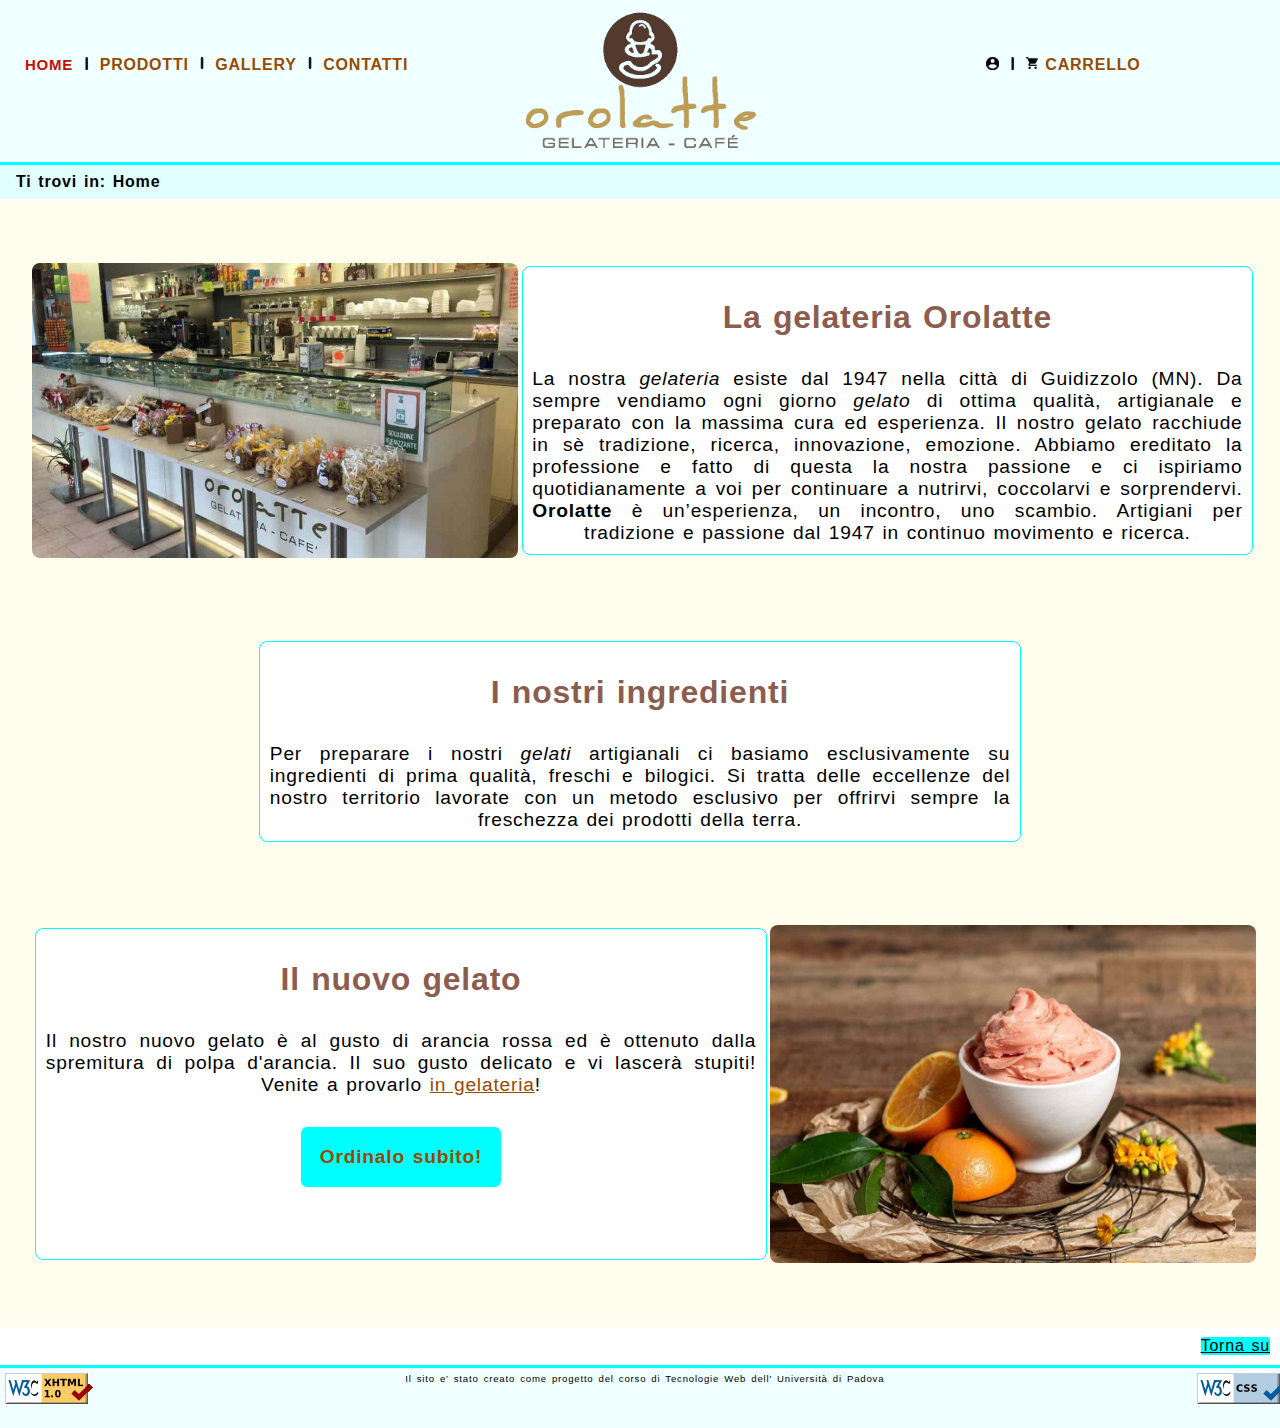
<file: index.html>
<!DOCTYPE html PUBLIC "-//W3C//DTD XHTML 1.0 Strict//EN" "http://www.w3.org/TR/xhtml1/DTD/xhtml1-strict.dtd">
<html xmlns="http://www.w3.org/1999/xhtml" xml:lang="it" lang="it">

<head>

	<meta http-equiv="Content-Type" content="text/html; charset=utf-8" />
	<meta http-equiv="Content-Script-Type" content="type"/>

	<title>Home - Gelateria Orolatte</title>
	<meta name="title" content="Home - Gelateria Orolatte" />
	<meta name="description" content="Sito internet della gelateria Orolatte. Scopri i nostri gelati e le nostre torte!" />
	<meta name="keywords" content="gelateria, gelato, torte, orolatte" />
	<meta name="author" content="Luca Biasotto, Nicla Faccioli, Andrea Mascari, Tommaso Poppi" />
	<meta name="language" content="italian it" />

	<link rel="stylesheet" type ="text/css" href="style/style_desktop.css" media="screen" />
	<link rel="stylesheet" type="text/css" href="style/style_tablet.css" media="handheld , screen and (max-width:1024px), only screen and (max-device-width:1024px)" /> 
  <link rel="stylesheet" type="text/css" href="style/style_mobile.css" media="handheld , screen and (max-width:768px), only screen and (max-device-width:768px)" /> 
	<link rel="stylesheet" type="text/css" href="style/style_stampa.css" media="print"/>
	<script type="text/javascript" src="javascript.js"></script>

</head>


<body>

<div id="header">
	<ul>
		<li class="aiutiNascosti"><a href="#menu_1" tabindex="0">vai al menù</a></li>
		<li class="aiutiNascosti"><a href="#content" tabindex="0">Vai al contenuto</a></li>
	</ul>
	<div class="menu" id="menu_1">
		<ul>
			<li>
				<p xml:lang="en">HOME</p>
				<div class="barraVerticale"></div> 
			</li>
			<li>
				<a href="prodotti.php">PRODOTTI</a>
				<div class="barraVerticale"></div> 
			</li>
			<li>
				<a href="gallery.php"  xml:lang="en">GALLERY</a>
				<div class="barraVerticale"></div> 
			</li>
			<li>
				<a href="contatti.php" >CONTATTI</a>
			</li>
		</ul>
	</div>
	<div class="menu" id="icona_mobile">
		<button onclick="menu()">
			<img id="stile" src="img/menu.png" alt="menù"/>
		</button>
		<div class="menu" id="menu_mobile">
			<ul>
				<li>
					<p xml:lang="en">HOME</p>
				</li>
				<li>
					<a href="prodotti.php" >PRODOTTI</a>
				</li>
				<li>
					<a href="gallery.php"  xml:lang="en">GALLERY</a>
				</li>
				<li>
					<a href="contatti.php" >CONTATTI</a>
				</li>
			</ul>
		</div>
	</div>
	<div class="menu" id="menu_2">
		<ul>
			<li>
				<div id="login" ></div>
				<ControlloLogin />
				<div class="barraVerticale"></div>
			</li>
			<li>
				<div id="carrello"></div>
				<a href="carrello.php" >CARRELLO</a>
			</li>
		</ul>
	</div>
	<div id="titolo">
		<img id="logo" src="img/logo_1.png" alt="Logo Gelateria Orolatte"/>
			<h1 > Gelateria Orolatte </h1>
	</div>
	<div class="menu" id="titolo_mobile">
		<img id="logo_mobile" src="img/scritta_logo.png" alt="Logo"/>
			<h1> Gelateria Orolatte </h1>
	</div>
</div>

<div id="percorso" >
	<p> Ti trovi in: <span xml:lang="en">Home</span></p>
</div>

<div id="content" class="wrapper">
	<div id="top">
		<!-- <img id="imgHomePage1" src="img/gelatoHomePage.jpg" alt="immagine di un gelato"/> -->
		<div class="image-container">
			<img class="imgHomePage" src="img/gelateria_orolatte.jpg" alt="Sala principale della gelateria Orolatte"/>
		</div>
		<div class="text-container">
			<h2>La gelateria Orolatte</h2>
			<p> 
				La nostra <em>gelateria</em> esiste dal 1947 nella citt&agrave; di Guidizzolo (MN).
				Da sempre vendiamo ogni giorno <em>gelato</em> di ottima qualit&agrave;, artigianale e preparato con la massima cura ed esperienza.
				Il nostro gelato racchiude in sè tradizione, ricerca, innovazione, emozione.
				Abbiamo ereditato la professione e fatto di questa la nostra passione e ci ispiriamo quotidianamente a voi per continuare a nutrirvi, coccolarvi e sorprendervi.
				<strong>Orolatte</strong> &egrave; un’esperienza, un incontro, uno scambio. Artigiani per tradizione e passione dal 1947 in continuo movimento e ricerca.
			</p>
		</div>
	</div>

	<div id="mid">
		<div class="text-container">
			<h2>I nostri ingredienti</h2>
			<p> 
				Per preparare i nostri <em>gelati</em> artigianali ci basiamo esclusivamente su ingredienti di prima qualit&agrave;, freschi e bilogici.
				Si tratta delle eccellenze del nostro territorio lavorate con un metodo esclusivo per offrirvi sempre la freschezza dei prodotti della terra.
			</p>
		</div>
	</div>

	<div id="bottom">
		<div class="text-container">
			<h2>Il nuovo gelato</h2>
			<p>
				Il nostro nuovo gelato &egrave; al gusto di arancia rossa ed &egrave; ottenuto dalla spremitura di polpa d'arancia. Il suo gusto delicato e vi lascer&agrave; stupiti! Venite a provarlo <a href="contatti.php">in gelateria</a>!
			</p>
			<a href="prodotti.php" class="standard">Ordinalo subito!</a>
		</div>
		<!-- <img id="imgHomePage2" src="img/gelatoHomePage.jpg" alt="immagine di un gelato"/> -->
		<div class="image-container">
			<img class="imgHomePage" src="img/aranciarossa.jpg" alt="Immagine di un gelato all'arancia rossa"/>
		</div>
	</div>
</div>

<div class="torna-su">
	<a href="#content">Torna su</a>
</div>

<div id="footer">
	<img id="imgvalidcode" src="img/valid-xhtml10.png" alt="timbro w3c standart XHTML"/>
	<img id="imgvalidcss" src="img/vcss-blue.gif" alt="timbro w3c standart CSS3"/>
	<p>Il sito e' stato creato come progetto del corso di Tecnologie Web dell' Università di Padova</p>
</div>

</body>

</html>
</file>
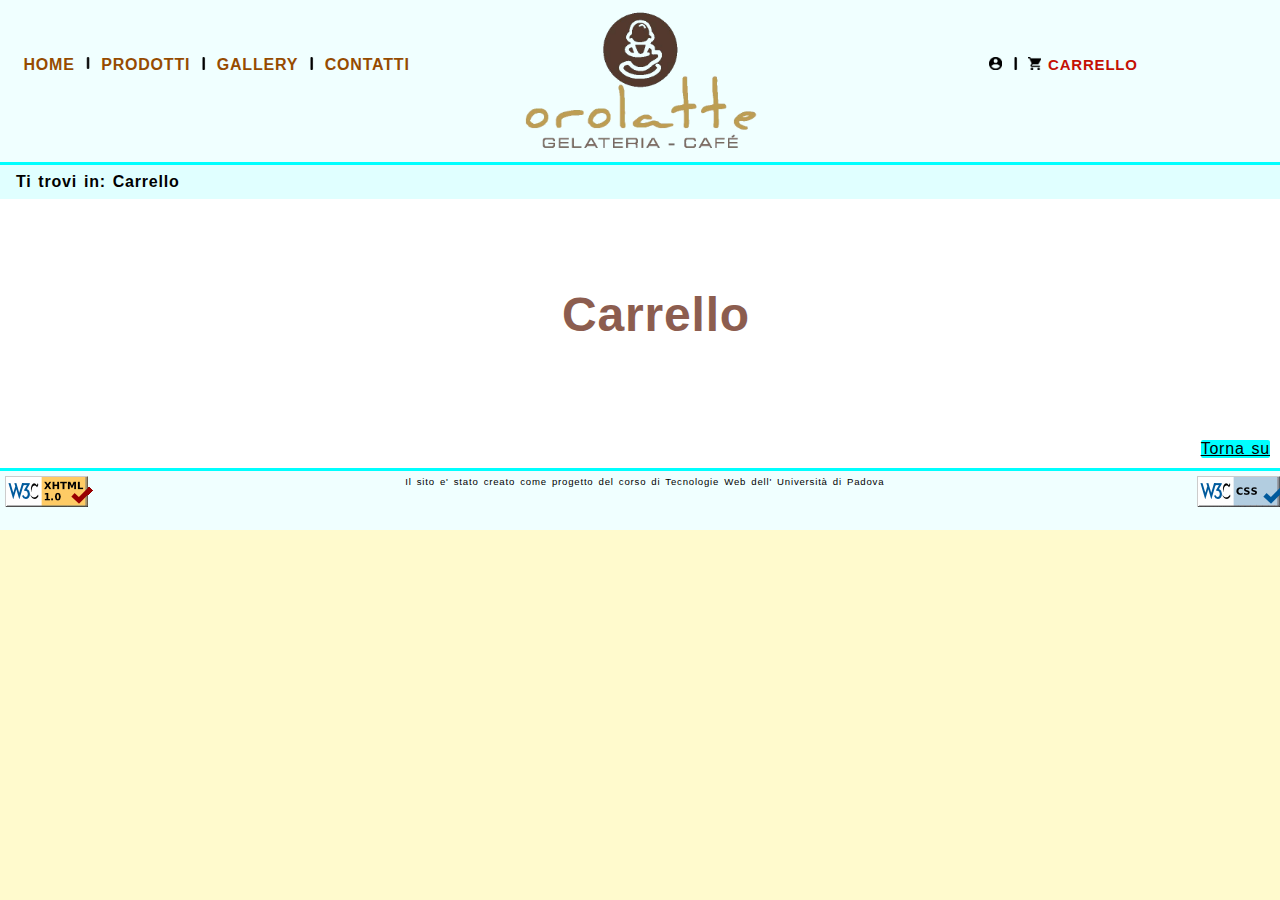
<file: carrello.html>
<!DOCTYPE html PUBLIC "-//W3C//DTD XHTML 1.0 Strict//EN" "http://www.w3.org/TR/xhtml1/DTD/xhtml1-strict.dtd">
<html xmlns="http://www.w3.org/1999/xhtml" xml:lang="it" lang="it">

<head>

	<meta http-equiv="Content-Type" content="text/html; charset=utf-8" />
	<meta http-equiv="Content-Script-Type" content="type"/>

	<title>Carrello - Gelateria Orolatte</title>
	<meta name="title" content="Home - Gelateria Orolatte" />
	<meta name="description" content="Sito internet della gelateria Orolatte. Visualizza il riepilogo dei tuoi acquisti" />
	<meta name="keywords" content="gelateria, gelato, torte, orolatte, carrello" />
	<meta name="author" content="Luca Biasotto, Nicla Faccioli, Andrea Mascari, Tommaso Poppi" />
	<meta name="language" content="italian it" />

	<link rel="stylesheet" type ="text/css" href="style/style_desktop.css" media="screen" />
	<link rel="stylesheet" type="text/css" href="style/style_tablet.css" media="handheld , screen and (max-width:1024px), only screen and (max-device-width:1024px)" /> 
  <link rel="stylesheet" type="text/css" href="style/style_mobile.css" media="handheld , screen and (max-width:768px), only screen and (max-device-width:768px)" />
	<link rel="stylesheet" type="text/css" href="style/style_stampa.css" media="print"/>
	<script type="text/javascript" src="javascript.js"></script>

</head>


<body>
<div id="header">
  <ul>
    <li class="aiutiNascosti"><a href="#menu_1" tabindex="0">vai al menù</a></li>
    <li class="aiutiNascosti"><a href="#contenutoPagina-carrello" tabindex="0">Vai al contenuto</a></li>
  </ul>
  <div class="menu" id="menu_1">
    <ul>
    <li>
      <a href="index.php"   xml:lang="en" >HOME</a>
      <div class="barraVerticale"></div> 
    </li>
    <li>
      <a href="prodotti.php"  >PRODOTTI</a>
      <div class="barraVerticale"></div> 
    </li>
    <li>
      <a href="gallery.php"  xml:lang="en">GALLERY</a>
      <div class="barraVerticale"></div> 
    </li>
    <li>
      <a href="contatti.php"  >CONTATTI</a>
    </li>
    </ul>
  </div>
  <div class="menu" id="icona_mobile">
    <button onclick="menu()" >
      <img id="stile" src="img/menu.png" alt="menù"/>
    </button>
    <div class="menu" id="menu_mobile">
      <ul>
        <li>
          <a href="index.php"  xml:lang="en">HOME</a>
        </li>
        <li>
          <a href="prodotti.php"  >PRODOTTI</a>
        </li>
        <li>
          <a href="gallery.php"  xml:lang="en">GALLERY</a>
        </li>
        <li>
         <a href="contatti.php"  >CONTATTI</a>
        </li>
      </ul>
    </div>
  </div>
  <div class="menu" id="menu_2">
  <ul>
    <li>
      <div id="login" ></div>
      <ControlloLogin />
      <div class="barraVerticale"></div>
    </li>
    <li>
      <div id="carrello"></div>
      <p>CARRELLO</p>
    </li>
 </ul>
  </div>
  <div id="titolo">
    <img  id="logo" src="img/logo_1.png" alt="Logo Gelateria Orolatte"/>
     <h1 > Gelateria Orolatte </h1>
  </div>
  <div class="menu" id="titolo_mobile">
    <img id="logo_mobile" src="img/scritta_logo.png" alt="Logo"/>
    <h1> Gelateria Orolatte </h1>
  </div>
</div>

<div id="percorso">
	<p> Ti trovi in: Carrello</p>
</div>
<err/>
	<!-- CONTENUTO PAGINA -->
	<div id="contenutoPagina-carrello" class="contenutogenerale">
	
  <h2>Carrello</h2>
	
	<listaProdotti />	<!-- str_replace da php -->
	
	<ProcediAllordine />
	
	</div>

<div class="torna-su">
	<a href="#contenutoPagina-carrello">Torna su</a>
</div>

<div id="footer">
	<img id="imgvalidcode" src="img/valid-xhtml10.png" alt="timbro w3c standart XHTML"/>
	<img id="imgvalidcss" src="img/vcss-blue.gif" alt="timbro w3c standart CSS3"/>
	<p>Il sito e' stato creato come progetto del corso di Tecnologie Web dell' Università di Padova</p>
</div>

</body>

</html>
</file>
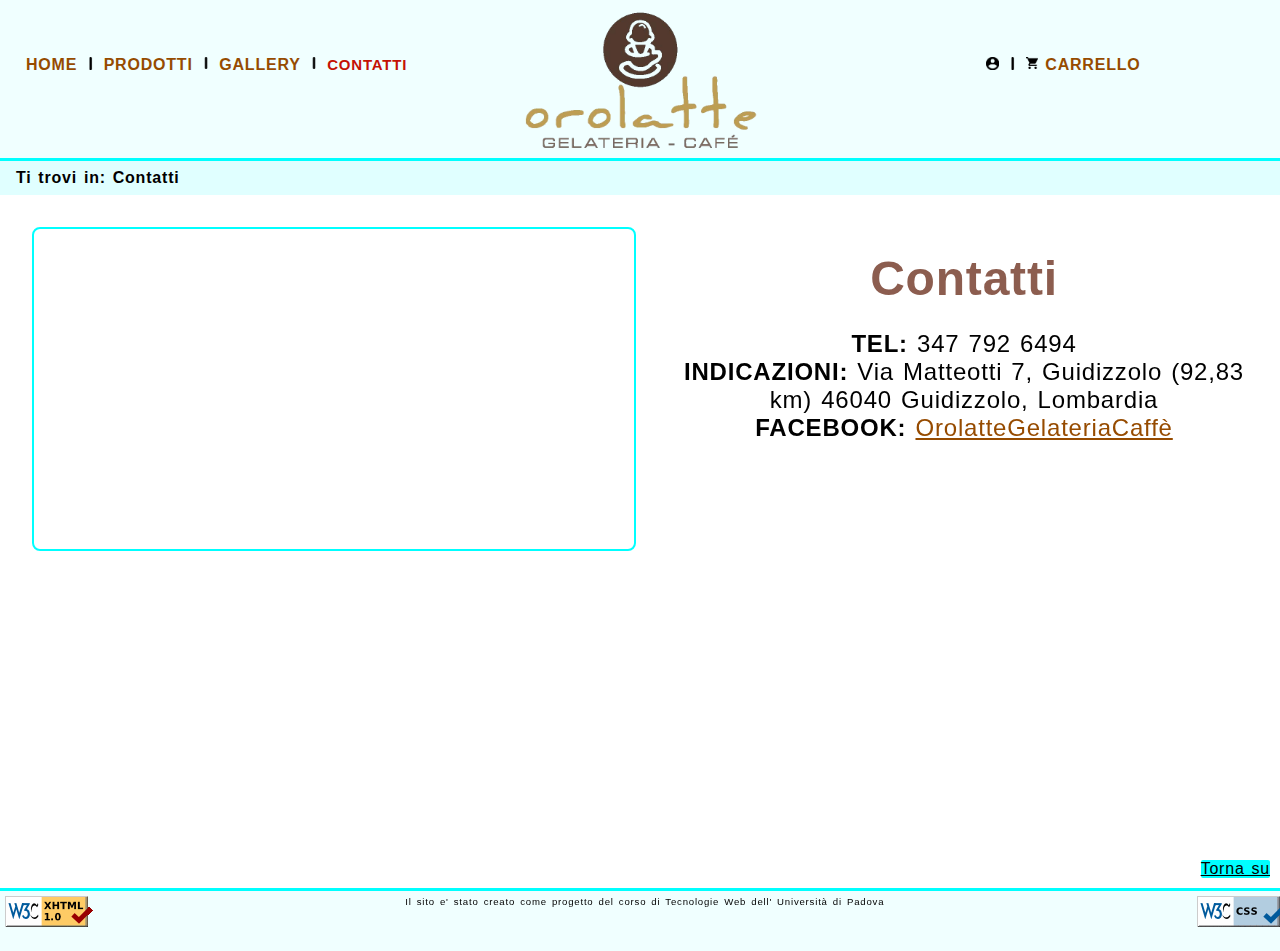
<file: contatti.html>
<!DOCTYPE html PUBLIC "-//W3C//DTD XHTML 1.0 Transitional//EN" "http://www.w3.org/TR/xhtml1/DTD/xhtml1-transitional.dtd">
<html xmlns="http://www.w3.org/1999/xhtml" xml:lang="it" lang="it">

<head>

	<meta http-equiv="Content-Type" content="text/html; charset=utf-8" />
	<meta http-equiv="Content-Script-Type" content="type"/>

	<title>Contatti - Gelateria Orolatte</title>
	<!--Responsive design: vengono definiti dei punti di rottura e viene creato un layout per ogni livello, ogni layaut deve essere acessibile e tenere conto della variabilità -->
	<meta name="title" content="Home - Gelateria Orolatte" />
	<meta name="description" content="Sito internet della gelateria Orolatte. Scopri dove trovarci!" />
	<meta name="keywords" content="gelateria, gelato, torte, orolatte, contatti, indicazioni" />
	<meta name="author" content="Luca Biasotto, Nicla Faccioli, Andrea Mascari, Tommaso Poppi" />
	<meta name="language" content="italian it" />

	<link rel="stylesheet" type ="text/css" href="style/style_desktop.css" media="screen" />
	<link rel="stylesheet" type="text/css" href="style/style_tablet.css" media="handheld , screen and (max-width:1024px), only screen and (max-device-width:1024px)" /> 
  <link rel="stylesheet" type="text/css" href="style/style_mobile.css" media="handheld , screen and (max-width:768px), only screen and (max-device-width:768px)" />
	<link rel="stylesheet" type="text/css" href="style/style_stampa.css" media="print"/>
	<script type="text/javascript" src="javascript.js"></script>

</head>


<body id="pagina">
<div id="container">
<div id="header">
	<ul>
		<li class="aiutiNascosti"><a href="#menu_1"  tabindex="0" >vai al menù</a></li>
		<li class="aiutiNascosti"><a href="#contenutoPagina-contatti"  tabindex="0" >Vai al contenuto</a></li>
	</ul>
	<div class="menu" id="menu_1">
    <ul>
    <li>
      <a href="index.php"   xml:lang="en" >HOME</a>
      <div class="barraVerticale"></div> 
    </li>
    <li>
      <a href="prodotti.php"  >PRODOTTI</a>
      <div class="barraVerticale"></div> 
    </li>
    <li>
      <a href="gallery.php"   xml:lang="en">GALLERY</a>
      <div class="barraVerticale"></div> 
    </li>
    <li>
      <p>CONTATTI</p>
    </li>
    </ul>
  </div>
  <div class="menu" id="icona_mobile">
    <button onclick="menu()" >
      <img  src="img/menu.png" alt="menù"/>
    </button>
    <div class="menu" id="menu_mobile">
      <ul>
        <li>
          <a href="index.php"   xml:lang="en">HOME</a>
        </li>
        <li>
          <a href="prodotti.php"  >PRODOTTI</a>
        </li>
        <li>
          <a href="gallery.php"   xml:lang="en">GALLERY</a>
        </li>
        <li>
         <p>CONTATTI</p>
        </li>
      </ul>
    </div>
  </div>
  <div class="menu" id="menu_2">
  <ul>
    <li>
      <div id="login" ></div>
      <ControlloLogin />
      <div class="barraVerticale"></div>
    </li>
    <li>
      <div id="carrello"></div>
      <a href="carrello.php" >CARRELLO</a>
    </li>
 </ul>
  </div>
  <div id="titolo">
    <img id="logo" src="img/logo_1.png" alt="Logo Gelateria Orolatte"/>
     <h1 > Gelateria Orolatte </h1>
  </div>
  <div class="menu" id="titolo_mobile">
    <img id="logo_mobile" src="img/scritta_logo.png" alt="Logo"/>
    <h1> Gelateria Orolatte </h1>
  </div>
</div>
<div id="percorso">
	<p >Ti trovi in: Contatti</p>
</div>
<div id="contenutoPagina-contatti" class="contenutogenerale">
	<div class="flex-contatti" id="box">
		<iframe id="mappa" src="https://www.google.com/maps/embed?pb=!1m18!1m12!1m3!1d22443.421582594376!2d10.572727529212067!3d45.31998517325374!2m3!1f0!2f0!3f0!3m2!1i1024!2i768!4f13.1!3m3!1m2!1s0x4781c722eea8dd5d%3A0xc384123efe3a9f44!2sOrolatte%20Pasticceria%20Gelateria%20Caff%C3%A8!5e0!3m2!1sit!2sit!4v1608072328104!5m2!1sit!2sit"></iframe>
	</div>
	<div class="flex-contatti" id="contatti">
		<h2 >Contatti</h2>	
		<ul>
			<li ><span class="grassetto maiuscolo"> Tel:</span> 347 792 6494</li>
			<li><span class="grassetto maiuscolo">Indicazioni:</span> Via Matteotti 7, Guidizzolo (92,83 km) 46040 Guidizzolo, Lombardia</li>
			<li><span class="grassetto maiuscolo" xml:lang="en">Facebook: </span><a href="https://it-it.facebook.com/OrolatteGelateriaCafe/">OrolatteGelateriaCaffè</a></li>
		</ul>
	</div>
</div>
<div class="push">
</div>
</div>

<div class="torna-su">
	<a href="#contenutoPagina-contatti">Torna su</a>
</div>

<div id="footer">
	<img id="imgvalidcode" src="img/valid-xhtml10.png" alt="immagine timbro html valido" />
  	<img id="imgvalidcss" src="img/vcss-blue.gif" alt="immagine timbro css valido" />
  	<p>Il sito e' stato creato come progetto del corso di Tecnologie Web dell' Università di Padova</p>
</div>
</body>
</html>
</file>
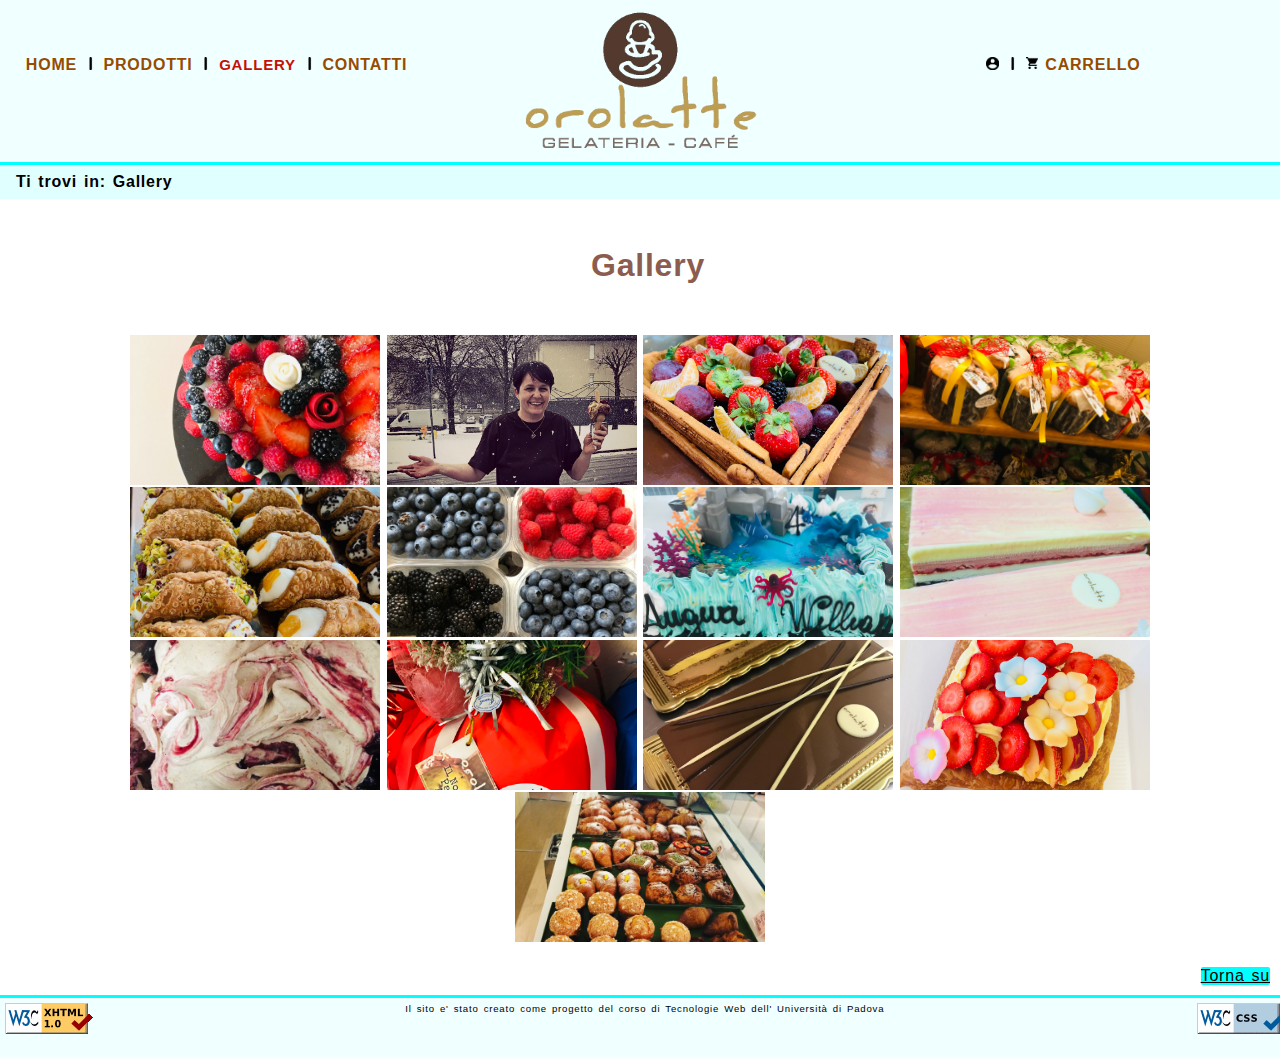
<file: gallery.html>
<!DOCTYPE html PUBLIC "-//W3C//DTD XHTML 1.0 Strict//EN" "http://www.w3.org/TR/xhtml1/DTD/xhtml1-strict.dtd">
<html xmlns="http://www.w3.org/1999/xhtml" xml:lang="it" lang="it">

<head>

	<meta http-equiv="Content-Type" content="text/html; charset=utf-8" />
	<meta http-equiv="Content-Script-Type" content="type"/>

	<title>Gallery - Gelateria Orolatte</title>
	<meta name="title" content="Home - Gelateria Orolatte" />
	<meta name="description" content="Sito internet della gelateria Orolatte. Visualizza le immagini dei nostri gelati e delle nostre torte!" />
	<meta name="keywords" content="gelateria, gelato, torte, orolatte, gallery, foto" />
	<meta name="author" content="Luca Biasotto, Nicla Faccioli, Andrea Mascari, Tommaso Poppi" />
	<meta name="language" content="italian it" />

	<link rel="stylesheet" type ="text/css" href="style/style_desktop.css" media="screen" />
	<link rel="stylesheet" type="text/css" href="style/style_tablet.css" media="handheld , screen and (max-width:1024px), only screen and (max-device-width:1024px)" /> 
  <link rel="stylesheet" type="text/css" href="style/style_mobile.css" media="handheld , screen and (max-width:768px), only screen and (max-device-width:768px)" />
	<link rel="stylesheet" type="text/css" href="style/style_stampa.css" media="print"/>
	<script type="text/javascript" src="javascript.js"></script>

</head>


<body>
	<!-- HEADER -->
	<div id="header">
		<ul>
			<li class="aiutiNascosti"><a href="#menu_1" tabindex="0">vai al menù</a></li>
			<li class="aiutiNascosti"><a href="#contenutogenerale-gallery" tabindex="0">Vai al contenuto</a></li>
		</ul>
		<div class="menu" id="menu_1">
			<ul>
				<li>
					<a href="index.php"  xml:lang="en">HOME</a>
					<div class="barraVerticale"></div> 
				</li>
				<li>
					<a href="prodotti.php" >PRODOTTI</a>
					<div class="barraVerticale"></div> 
				</li>
				<li>
					<p xml:lang="en">GALLERY</p>
					<div class="barraVerticale"></div> 
				</li>
				<li>
					<a href="contatti.php" >CONTATTI</a>
				</li>
			</ul>
		</div>
		<div class="menu" id="icona_mobile">
			<button onclick="menu()">
				<img id="stile" src="img/menu.png" alt="menù"/>
			</button>
			<div class="menu" id="menu_mobile">
				<ul>
					<li>
						<a href="index.php"  xml:lang="en">HOME</a>
					</li>
					<li>
						<a href="prodotti.php" > PRODOTTI</a>
					</li>
					<li>
						<p xml:lang="en">GALLERY</p>
					</li>
					<li>
						<a href="contatti.php" >CONTATTI</a>
					</li>
				</ul>
			</div>
		</div>
		<div class="menu" id="menu_2">
			<ul>
				<li>
					<div id="login" ></div>
					<ControlloLogin />
					<div class="barraVerticale"></div>
				</li>
				<li>
					<div id="carrello"></div>
					<a href="carrello.php" >CARRELLO</a>
				</li>
			</ul>
		</div>
		<div id="titolo">
			<img id="logo" src="img/logo_1.png" alt="Logo Gelateria Orolatte"/>
			<h1 > Gelateria Orolatte </h1>
		</div>
		<div class="menu" id="titolo_mobile">
			<img id="logo_mobile" src="img/scritta_logo.png" alt="Logo"/>
			<h1> Gelateria Orolatte </h1>
		</div>
	</div>
	
	<!-- PERCORSO -->
	<div id="percorso">
		<p>Ti trovi in: Gallery</p>
	</div>
	
	<!-- CONTENUTO PAGINA -->
	<div id="contenutogenerale-gallery">
		<h2 xml:lang="en">Gallery</h2>

		<noscript><p>Javascript non è attivo sul tuo Browser! Alcune funzionalità potrebbero non essere disponibili.</p></noscript>

		<div id="flex-gallery">
			<div class="galleryItem">
				<a href="#" onclick="openModal('cuore_frutta')">
			    		<img src="img/cuore_frutta.jpeg" alt="torta a forma di cuore con sopra frutti rossi"/>
			    	</a>
			</div>
			
			<div class="galleryItem">
				<a href="#" onclick="openModal('monica')">
			    		<img src="img/monica.jpeg" alt="donna sorridente con in mano un cono gelato"/>
			    	</a>
			</div>
			
			<div class="galleryItem">
				<a href="#" onclick="openModal('cassetta_frutta')">
			    		<img src="img/cassetta_frutta.jpeg" alt="torta a forma di cassetta di frutta"/>
			    	</a>
			</div>
			
			<div class="galleryItem">
				<a href="#" onclick="openModal('anelliMonaco')">
			    		<img src="img/anelliMonaco.jpeg" alt="Anelli di Monoaco artigianali"/>
			    	</a>
			</div>
			
			<div class="galleryItem">
				<a href="#" onclick="openModal('cannoli')">
			    		<img src="img/cannoli.jpeg" alt="cannoli siciliani"/>
			  	</a>
			</div>
			
			<div class="galleryItem">
				<a href="#" onclick="openModal('fruttiRossi')">
			    		<img src="img/fruttiRossi.jpeg" alt="frutti rossi: lamponi, mirtilli e more"/>
			  	</a>
			</div>
			
			<div class="galleryItem">
				<a href="#" onclick="openModal('tortaOceano')">
			    		<img src="img/tortaOceano.jpeg" alt="torta che rappresenta un fondale di un oceano"/>
			  	</a>
			</div>
			
			<div class="galleryItem">
				<a href="#" onclick="openModal('torte_rosa')">
			    		<img src="img/torte_rosa.jpeg" alt="torte alla fragola eleganti"/>
			  	</a>
			</div>
			
			<div class="galleryItem">
				<a href="#" onclick="openModal('gelato_amarena')">
			    		<img src="img/gelato_amarena.jpeg" alt="gelato gusto variegato amarena"/>
			  	</a>
			</div>
			
			<div class="galleryItem">
				<a href="#" onclick="openModal('panettone')">
			    		<img src="img/panettone.jpeg" alt="Panettone artigianale con confezione natalizia"/>
			  	</a>
			</div>
			
			<div class="galleryItem">
				<a href="#" onclick="openModal('tokyo')">
			    		<img src="img/tokyo.jpeg" alt="Tronchetto Tokyo"/>
			  	</a>
			</div>
			
			<div class="galleryItem">
				<a href="#" onclick="openModal('danese')">
			    		<img src="img/danese.jpeg" alt="brioche danese con fragole e crema"/>
			  	</a>
			</div>
			
			<div class="galleryItem">
				<a href="#" onclick="openModal('brioches')">
			    		<img src="img/brioches.jpeg" alt="brioche varie"/>
			  	</a>
			</div>
		</div>
		
		<!--modal-->
		<div id="myModal" class="modal">
			<button id="close" onclick="closeModal()">&times;</button>
			<div class="modal-content">
				<div class="slide" id="cuore_frutta">
					<img src="img/cuore_frutta.jpeg" alt="torta a forma di cuore con sopra frutti rossi"/>
				</div>
				
				<div class="slide" id="monica">
					<img src="img/monica.jpeg" alt="donna sorridente con in mano un cono gelato"/>
				</div>
				
				<div class="slide" id="cassetta_frutta">
					<img src="img/cassetta_frutta.jpeg" alt="torta a forma di cassetta di frutta"/>
				</div>
				
				<div class="slide" id="anelliMonaco">
					<img src="img/anelliMonaco.jpeg" alt="Anelli di Monoaco artigianali"/>
				</div>
				
				<div class="slide" id="cannoli">
					<img src="img/cannoli.jpeg" alt="cannoli siciliani"/>
				</div>
				
				<div class="slide" id="fruttiRossi">
					<img src="img/fruttiRossi.jpeg" alt="frutti rossi: lamponi, mirtilli e more"/>
				</div>
				
				<div class="slide" id="tortaOceano">
					<img src="img/tortaOceano.jpeg" alt="torta che rappresenta un fondale di un oceano"/>
				</div>
				
				<div class="slide" id="torte_rosa">
					<img src="img/torte_rosa.jpeg" alt="torte alla fragola eleganti"/>
				</div>
				
				<div class="slide" id="gelato_amarena">
					<img src="img/gelato_amarena.jpeg" alt="gelato gusto variegato amarena"/>
				</div>
				
				<div class="slide" id="panettone">
					<img src="img/panettone.jpeg" alt="Panettone artigianale con confezione natalizia"/>
				</div>
				
				<div class="slide" id="tokyo">
					<img src="img/tokyo.jpeg" alt="Tronchetto Tokyo"/>
				</div>
				
				<div class="slide" id="danese">
					<img src="img/danese.jpeg" alt="brioche danese con fragole e crema"/>
				</div>
				
				<div class="slide" id="brioches">
					<img src="img/brioches.jpeg" alt="brioche varie"/>
				</div>
			</div>
			
			
		</div>
	</div>
	
	<div class="torna-su">
		<a href="#contenutogenerale-gallery">Torna su</a>
	</div>

	<div id="footer">
		<img id="imgvalidcode" src="img/valid-xhtml10.png" alt="timbro xhtml valido" />
	  	<img id="imgvalidcss" src="img/vcss-blue.gif" alt="timbro css valido" />
	  	<p>Il sito e' stato creato come progetto del corso di Tecnologie Web dell' Università di Padova</p>
	</div>
	
</body>
</html>
</file>
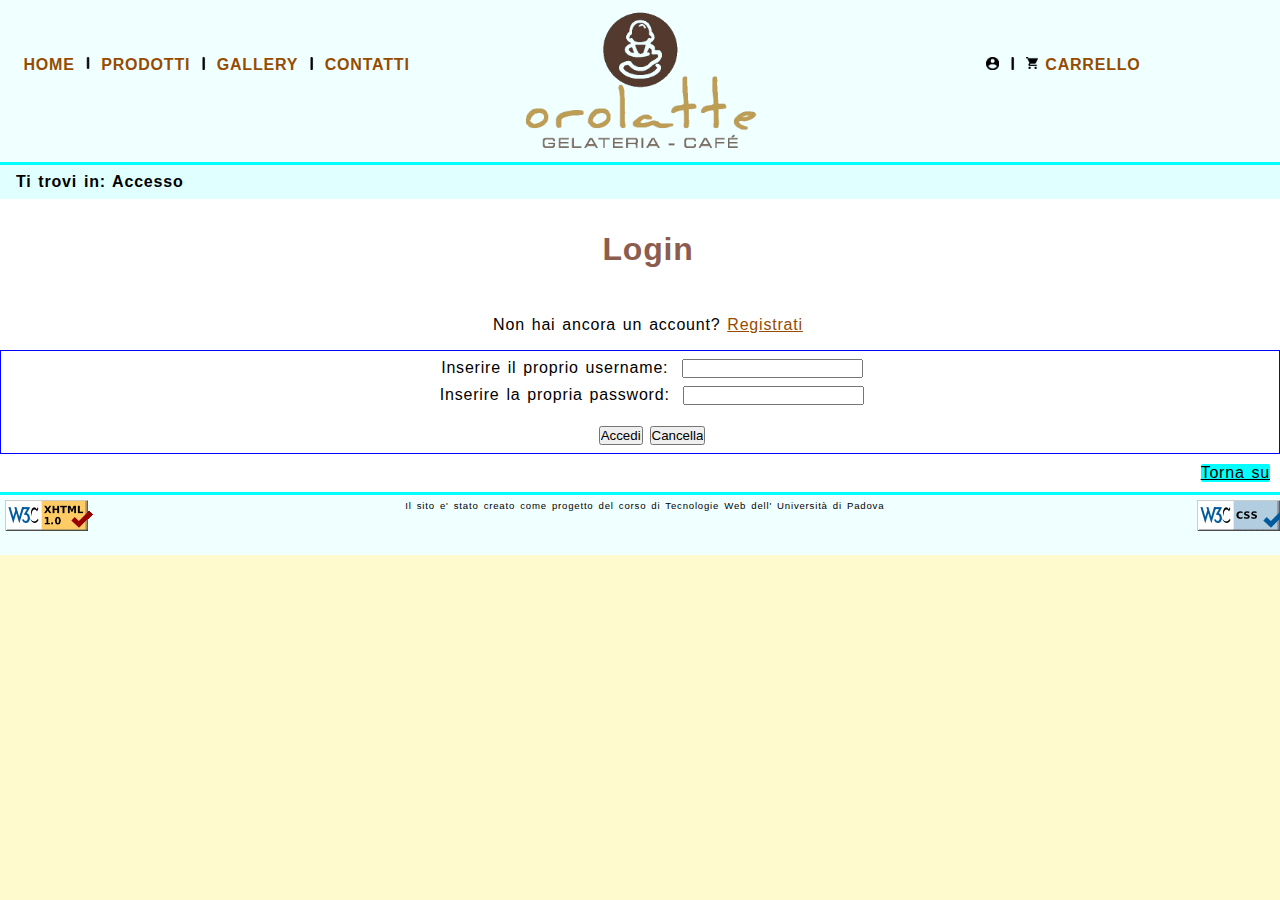
<file: login.html>
<!DOCTYPE html PUBLIC "-//W3C//DTD XHTML 1.0 Strict//EN" "http://www.w3.org/TR/xhtml1/DTD/xhtml1-strict.dtd">
<html xmlns="http://www.w3.org/1999/xhtml" xml:lang="it" lang="it">

<head>

	<meta http-equiv="Content-Type" content="text/html; charset=utf-8" />
	<meta http-equiv="Content-Script-Type" content="type"/>

	<title>Accesso - Gelateria Orolatte</title>
	<meta name="title" content="Home - Gelateria Orolatte" />
	<meta name="description" content="Sito internet della gelateria Orolatte. Accedi ora!" />
	<meta name="keywords" content="gelateria, orolatte, accesso" />
	<meta name="author" content="Luca Biasotto, Nicla Faccioli, Andrea Mascari, Tommaso Poppi" />
	<meta name="language" content="italian it" />

	<link rel="stylesheet" type ="text/css" href="style/style_desktop.css" media="screen" />
	<link rel="stylesheet" type="text/css" href="style/style_tablet.css" media="handheld , screen and (max-width:1024px), only screen and (max-device-width:1024px)" /> 
  <link rel="stylesheet" type="text/css" href="style/style_mobile.css" media="handheld , screen and (max-width:768px), only screen and (max-device-width:768px)" />
	<link rel="stylesheet" type="text/css" href="style/style_stampa.css" media="print"/>
	<script type="text/javascript" src="javascript.js"></script>

</head>


<body>

<div id="header">
	<ul>
		<li class="aiutiNascosti"><a href="#menu_1" tabindex="0">vai al menù</a></li>
		<li class="aiutiNascosti"><a href="#h2login" tabindex="0">Vai al contenuto</a></li>
	</ul>
	<div class="menu" id="menu_1">
		<ul>
			<li>
				<a href="index.php" >HOME</a>
				<div class="barraVerticale"></div> 
			</li>
			<li>
				<a href="prodotti.php" >PRODOTTI</a>
				<div class="barraVerticale"></div> 
			</li>
			<li>
				<a href="gallery.php"  xml:lang="en">GALLERY</a>
				<div class="barraVerticale"></div> 
			</li>
			<li>
				<a href="contatti.php" >CONTATTI</a>
			</li>
		</ul>
	</div>
	<div class="menu" id="icona_mobile">
		<button onclick="menu()">
			<img id="stile" src="img/menu.png" alt="menù"/>
		</button>
		<div class="menu" id="menu_mobile">
			<ul>
				<li>
					<a href="index.php"  xml:lang="en">HOME</a>
				</li>
				<li>
					<a href="prodotti.php" >PRODOTTI</a>
				</li>
				<li>
					<a href="gallery.php"  xml:lang="en">GALLERY</a>
				</li>
				<li>
					<a href="contatti.php" >CONTATTI</a>
				</li>
			</ul>
		</div>
	</div>
	<div class="menu" id="menu_2">
		<ul>
			<li>
				<div id="login" ></div>
				<ControlloLogin />
				<div class="barraVerticale"></div>
			</li>
			<li>
				<div id="carrello"></div>
				<a href="carrello.php" >CARRELLO</a>
			</li>
		</ul>
	</div>
	<div id="titolo">
		<img id="logo" src="img/logo_1.png" alt="Logo Gelateria Orolatte"/>
		<h1 > Gelateria Orolatte </h1>
	</div>
	<div class="menu" id="titolo_mobile">
		<img id="logo_mobile" src="img/scritta_logo.png" alt="Logo"/>
		<h1> Gelateria Orolatte </h1>
	</div>
</div>

<div id="percorso">
	<p> Ti trovi in: Accesso</p>
</div>

<h2 id='h2login' xml:lang="en">Login</h2>


<div id="signup-link">
	<p>Non hai ancora un <span xml:lang="en">account</span>? <a href="signup.php">Registrati</a></p>
</div>

<form class='login' method="post" action="login.php">
	<fieldset>
		<div class="form-group">
			<label for="username"> Inserire il proprio <span xml:lang="en">username</span>: </label>
			<input type="text" id="username" name="username" onchange="checkUsername_login()" />
		</div>
		<div id="username_err" class="input_err">
				<p>L'<span xml:lang="en">username</span> deve contenere minimo 4 e massimo 16 caratteri alfanumerici</p>
		</div>
		<div class="form-group">
			<label for="password"> Inserire la propria <span xml:lang="en">password</span>: </label>
			<input type="password" id="password" name="password" onchange="checkPassword_login()" />
			<ErroreLogin />
		</div>
		<div id="password_err" class="input_err">
				<p>La <span xml:lang="en">password</span> deve essere lunga almeno 4 caratteri</p>
		</div>
		<div class="form-group">
			<input type="submit" name="submit" value="Accedi" />
			<input type="reset" name="reset" value="Cancella" />
		</div>
	</fieldset>
</form>

<div class="torna-su">
	<a href="#h2login">Torna su</a>
</div>

<div id="footer">
	<img id="imgvalidcode" src="img/valid-xhtml10.png" alt="timbro w3c standart XHTML"/>
	<img id="imgvalidcss" src="img/vcss-blue.gif" alt="timbro w3c standart CSS3"/>
	<p> Il sito e' stato creato come progetto del corso di Tecnologie Web dell' Università di Padova </p>
</div>

</body>

</html>
</file>
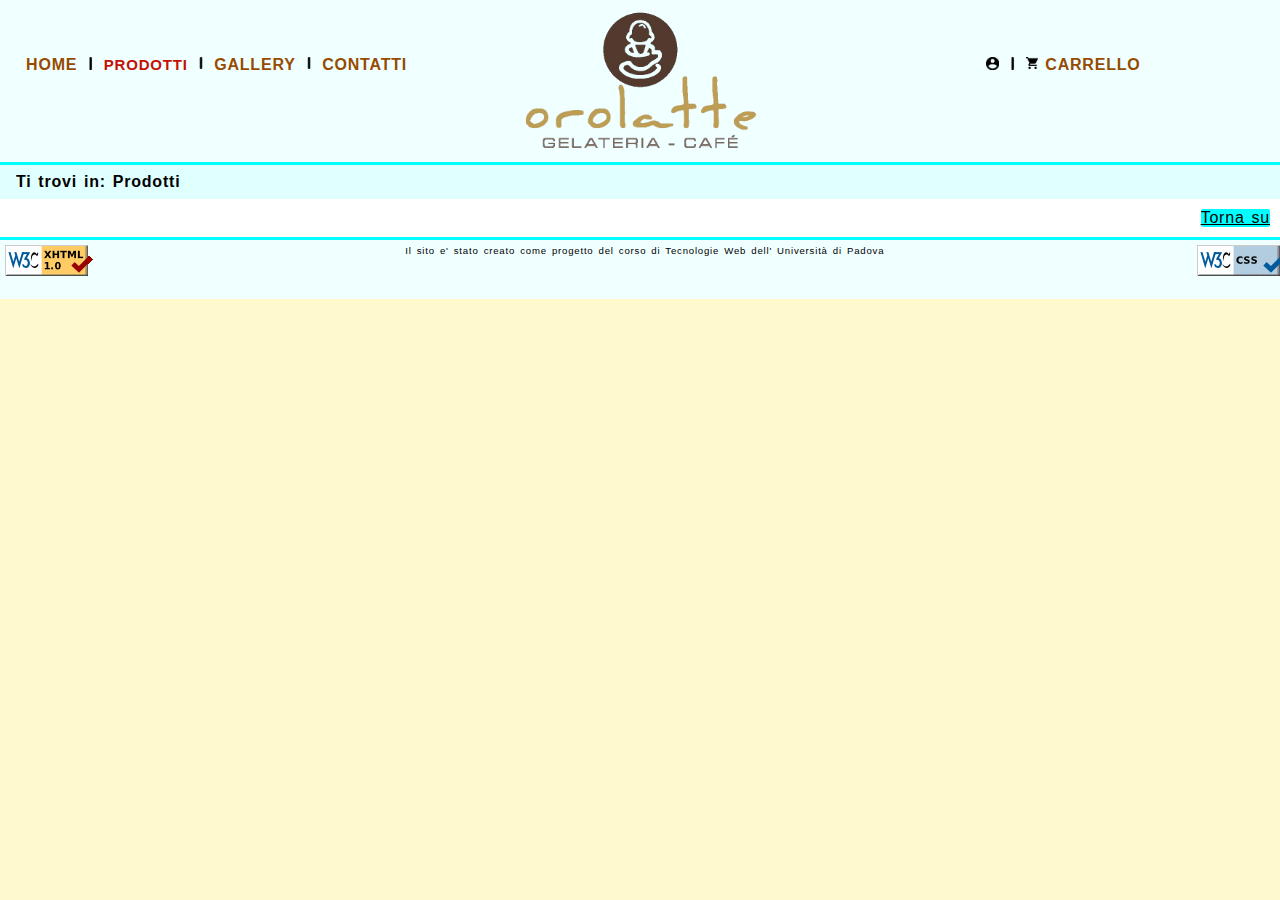
<file: prodotti.html>
<!DOCTYPE html PUBLIC "-//W3C//DTD XHTML 1.0 Strict//EN" "http://www.w3.org/TR/xhtml1/DTD/xhtml1-strict.dtd">
<html xmlns="http://www.w3.org/1999/xhtml" xml:lang="it" lang="it">

<head>

	<meta http-equiv="Content-Type" content="text/html; charset=utf-8" />
	<meta http-equiv="Content-Script-Type" content="type"/>

	<title>Prodotti - Gelateria Orolatte</title>
	<!--Responsive design: vengono definiti dei punti di rottura e viene creato un layout per ogni livello, ogni layaut deve essere acessibile e tenere conto della variabilità -->
	<meta name="title" content="Home - Gelateria Orolatte" />
	<meta name="description" content="Sito internet della gelateria Orolatte. Scopri i nostri gelati e le nostre torte!" />
	<meta name="keywords" content="gelateria, gelato, torte, orolatte, prdotti" />
	<meta name="author" content="Luca Biasotto, Nicla Faccioli, Andrea Mascari, Tommaso Poppi" />
	<meta name="language" content="italian it" />

	<link rel="stylesheet" type="text/css" href="style/style_desktop.css" media="screen" />
	<link rel="stylesheet" type="text/css" href="style/style_tablet.css" media="handheld , screen and (max-width:1024px), only screen and (max-device-width:1024px)" /> 
  <link rel="stylesheet" type="text/css" href="style/style_mobile.css" media="handheld , screen and (max-width:768px), only screen and (max-device-width:768px)" />
	<link rel="stylesheet" type="text/css" href="style/style_stampa.css" media="print"/>
	<script type="text/javascript" src="javascript.js"></script>

</head>


<body >
<div id="header">
  <ul>
    <li class="aiutiNascosti"><a href="#menu_1" tabindex="0">vai al menù</a></li>
    <li class="aiutiNascosti"><a href="#inizio" tabindex="0">Vai al contenuto</a></li>
  </ul>
  <div class="menu" id="menu_1">
    <ul>
    <li>
      <a href="index.php"   xml:lang="en">HOME</a>
      <div class="barraVerticale"></div> 
    </li>
    <li>
      <p>PRODOTTI</p>
      <div class="barraVerticale"></div> 
    </li>
    <li>
      <a href="gallery.php"   xml:lang="en">GALLERY</a>
      <div class="barraVerticale"></div> 
    </li>
    <li>
      <a href="contatti.php"  >CONTATTI</a>
    </li>
    </ul>
  </div>
  <div class="menu" id="icona_mobile">
    <button onclick="menu()" >
      <img  src="img/menu.png" alt="menù"/>
    </button>
    <div class="menu" id="menu_mobile">
      <ul>
        <li>
          <a href="index.php"   xml:lang="en">HOME</a>
        </li>
        <li>
          <p>PRODOTTI</p>
        </li>
        <li>
          <a href="gallery.php"   xml:lang="en">GALLERY</a>
        </li>
        <li>
         <a href="contatti.php"  >CONTATTI</a>
        </li>
      </ul>
    </div>
  </div>
  <div class="menu" id="menu_2">
  <ul>
    <li>
      <div id="login" ></div>
      <ControlloLogin />
      <div class="barraVerticale"></div>
    </li>
    <li>
      <div id="carrello"></div>
      <a href="carrello.php"  >CARRELLO</a>
    </li>
 </ul>
  </div>
  <div id="titolo">
    <img  id="logo" src="img/logo_1.png" alt="Logo Gelateria Orolatte"/>
     <h1 > Gelateria Orolatte </h1>
  </div>
  <div class="menu" id="titolo_mobile">
    <img id="logo_mobile" src="img/scritta_logo.png" alt="Logo"/>
    <h1> Gelateria Orolatte </h1>
  </div>
</div>
<div id="percorso" >
  <p  >Ti trovi in: Prodotti <categoria/></p>
</div>
    <shopping_cart/>
<insert/>
<err/>
<titolo/>
<div id="contenutoPagina" >
  <prodotti/>
</div>

<div class="torna-su">
	<a href="#percorso">Torna su</a>
</div>

<div id="footer">
  <img id="imgvalidcode" src="img/valid-xhtml10.png" alt="immagine timbro html valido" />
    <img id="imgvalidcss" src="img/vcss-blue.gif" alt="immagine css valido" />
    <p>Il sito e' stato creato come progetto del corso di Tecnologie Web dell' Università di Padova</p>
</div>
</body>
</html>
</file>
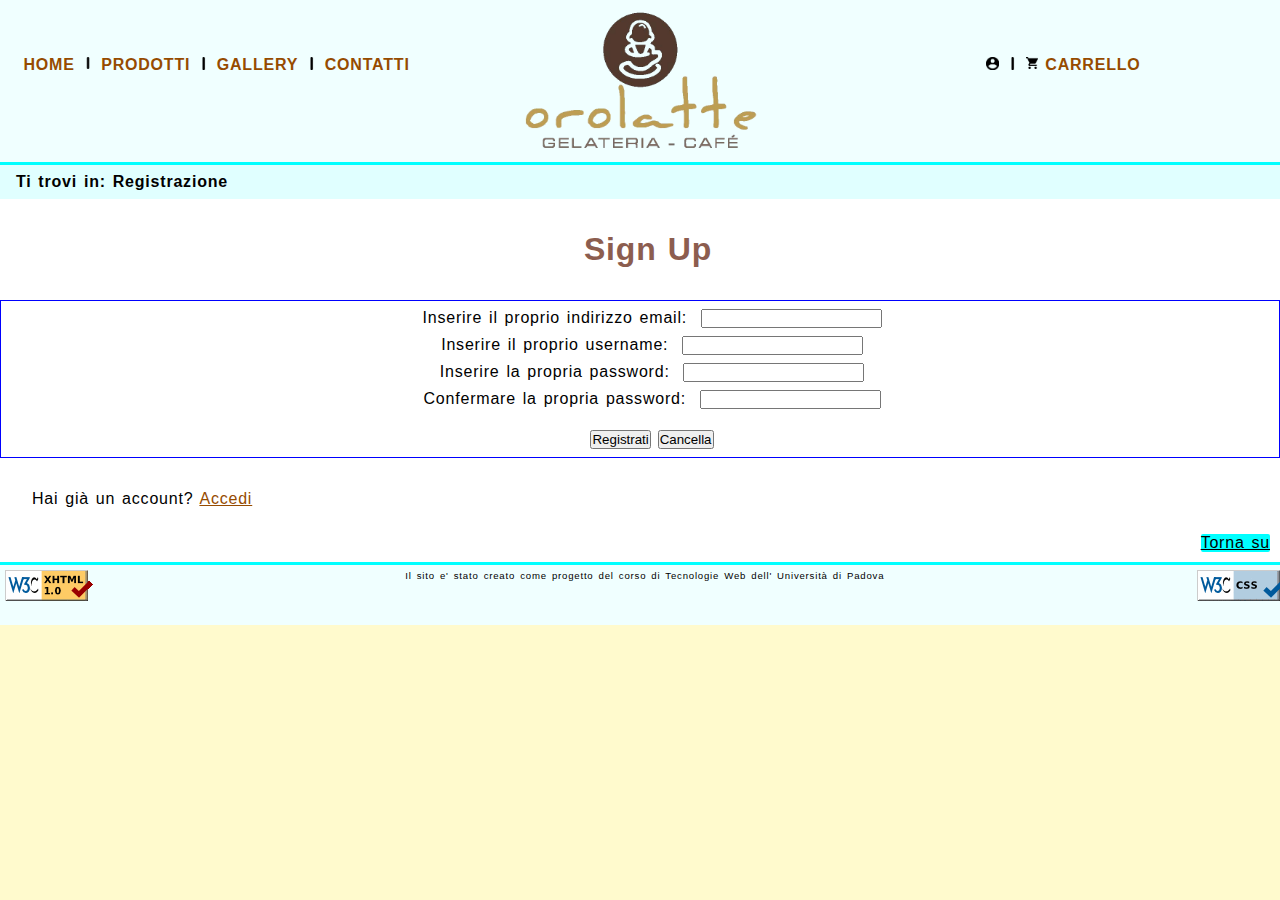
<file: signup.html>
<!DOCTYPE html PUBLIC "-//W3C//DTD XHTML 1.0 Strict//EN" "http://www.w3.org/TR/xhtml1/DTD/xhtml1-strict.dtd">
<html xmlns="http://www.w3.org/1999/xhtml" xml:lang="it" lang="it">

<head>

	<meta http-equiv="Content-Type" content="text/html; charset=utf-8" />
	<meta http-equiv="Content-Script-Type" content="type"/>

	<title>Regitrazione - Gelateria Orolatte</title>
	<meta name="title" content="Home - Gelateria Orolatte" />
	<meta name="description" content="Sito internet della gelateria Orolatte. Registrati ora!" />
	<meta name="keywords" content="registrazione, gelateria, orolatte" />
	<meta name="author" content="Luca Biasotto, Nicla Faccioli, Andrea Mascari, Tommaso Poppi" />
	<meta name="language" content="italian it" />

	<link rel="stylesheet" type ="text/css" href="style/style_desktop.css" media="screen" />
	<link rel="stylesheet" type="text/css" href="style/style_tablet.css" media="handheld , screen and (max-width:1024px), only screen and (max-device-width:1024px)" /> 
  <link rel="stylesheet" type="text/css" href="style/style_mobile.css" media="handheld , screen and (max-width:768px), only screen and (max-device-width:768px)" />
	<link rel="stylesheet" type="text/css" href="style/style_stampa.css" media="print"/>
	<script type="text/javascript" src="javascript.js"></script>

</head>


<body>

<div id="header">
	<ul>
		<li class="aiutiNascosti"><a href="#menu_1" tabindex="0">vai al menù</a></li>
		<li class="aiutiNascosti"><a href="#h2signup" tabindex="0">Vai al contenuto</a></li>
	</ul>
	<div class="menu" id="menu_1">
		<ul>
			<li>
				<a href="index.php"  xml:lang="en">HOME</a>
				<div class="barraVerticale"></div> 
			</li>
			<li>
				<a href="prodotti.php" >PRODOTTI</a>
				<div class="barraVerticale"></div> 
			</li>
			<li>
				<a href="gallery.php"  xml:lang="en">GALLERY</a>
				<div class="barraVerticale"></div> 
			</li>
			<li>
				<a href="contatti.php" >CONTATTI</a>
			</li>
		</ul>
	</div>
	<div class="menu" id="icona_mobile">
		<button onclick="menu()">
			<img id="stile" src="img/menu.png" alt="menù"/>
		</button>
		<div class="menu" id="menu_mobile">
			<ul>
				<li>
					<a href="index.php"  xml:lang="en">HOME</a>
				</li>
				<li>
					<a href="prodotti.php" >PRODOTTI</a>
				</li>
				<li>
					<a href="gallery.php"  xml:lang="en">GALLERY</a>
				</li>
				<li>
					<a href="contatti.php" >CONTATTI</a>
				</li>
			</ul>
		</div>
	</div>
	<div class="menu" id="menu_2">
		<ul>
			<li>
				<div id="login" ></div>
				<ControlloLogin />
				<div class="barraVerticale"></div>
			</li>
			<li>
				<div id="carrello"></div>
				<a href="carrello.php" >CARRELLO</a>
			</li>
		</ul>
	</div>
	<div id="titolo">
		<img id="logo" src="img/logo_1.png" alt="Logo Gelateria Orolatte"/>
		<h1 > Gelateria Orolatte </h1>
	</div>
	<div class="menu" id="titolo_mobile">
		<img id="logo_mobile" src="img/scritta_logo.png" alt="Logo"/>
		<h1> Gelateria Orolatte </h1>
	</div>
</div>

<div id="percorso">
	<p> Ti trovi in: Registrazione</p>
</div>

<h2 id='h2signup' xml:lang="en">Sign Up</h2>

<form class='login' method="post" action="signup.php">
	<fieldset>
		<div class="form-group">
			<label for="email"> Inserire il proprio indirizzo <span xml:lang="en">email</span>: </label>
			<input type="text" id="email" name="email" onchange="checkEmail_signup()"/>
			<div id="email_err" class="input_err">
				<p>Inserire un indirizzo mail corretto</p>
			</div>
			<ErroreEmail />
		</div>
		<div class="form-group">
			<label for="username"> Inserire il proprio <span xml:lang="en">username</span>: </label>
			<input type="text" id="username" name="username" onchange="checkUsername_signup()"/>
			<div id="username_err" class="input_err">
				<p>L'<span xml:lang="en">username</span> deve contenere minimo 3 e massimo 16 caratteri alfanumerici</p>
			</div>
			<ErroreUsername />
		</div>
		<div class="form-group">
			<label for="password_1"> Inserire la propria <span xml:lang="en">password</span>: </label>
			<input type="password" id="password_1" name="password_1" onchange="checkPassword_signup()"/>
		</div>
		<div id="password_err" class="input_err">
				<p>La <span xml:lang="en">password</span> deve essere lunga almeno 4 caratteri</p>
		</div>
		<div class="form-group">
			<label for="password_2"> Confermare la propria <span xml:lang="en">password</span>: </label>
			<input type="password" id="password_2" name="password_2"/>
			<ErrorePassword />
		</div>
		<div class="form-group">
			<input type="submit" name="submit" value="Registrati" />
			<input type="reset" name="reset" value="Cancella" />
		</div>
	</fieldset>
</form>

<div>
	<SuccessoRegistrazione />
</div>

<div id="login-link">
	<p>Hai gi&agrave; un <span xml:lang="en">account</span>? <a href="login.php">Accedi</a></p>
</div>

<div class="torna-su">
	<a href="#h2signup ">Torna su</a>
</div>

<div id="footer">
	<img id="imgvalidcode" src="img/valid-xhtml10.png" alt="timbro w3c standart XHTML"/>
	<img id="imgvalidcss" src="img/vcss-blue.gif" alt="timbro w3c standart CSS3"/>
	<p>Il sito e' stato creato come progetto del corso di Tecnologie Web dell' Università di Padova</p>
</div>

</body>

</html>
</file>
<file: style/style_desktop.css>
* {
	padding: 0em;
	margin: 0em;
}

html {
	background-color: lemonchiffon;
	width: 100%;
	height: 100%;
}

body {
	font-size: 1em;
	max-width: 1280px;
	margin: auto;
	background-color: #FFF;
	font-family: Arial, Helvetica, sans-serif;;
	letter-spacing: 0.05em;
	word-spacing: 0.1em;
}

a:link {
	color: #964b00;
}

a:visited {
	color: #751109;
}

#container {
	min-height: 100%;
	height: auto !important;
	height: 100%;
	margin: 0 auto -50px; 
}

/* HEADER */

#header{
	top: 0;
	left: 0;
	right: 0;
	padding:0.5em;
	background-color: AZURE; 
	text-align: center;
	border-bottom: 3px solid CYAN;
}

.menu{
	margin-top: 3em;
	text-align: center;
	width: 33%;
}

#icona_mobile{
	display: none;
}

#menu_mobile{
	display: none;
}

#menu_1 {
	float: left;
}

#menu_1 ul li a:hover, #menu_2 ul li a:hover {
  background-color: yellow;
}

.menu ul li{
	display: inline;
	padding: 0em ;
}

.menu ul li a{
	font-size: 1em;
	font-weight: bold;
	text-decoration: none;

}

.menu ul li p {
	display: inline;
	color: #c41104;
	font-size: 15px;
	font-weight: bold;
	text-decoration: none;
}

.menu ul li img{
  max-width: 0.7em;
}
.menu ul li div{
	width: 0.8em;
	height: 0.8em;
}

.barraVerticale {
	background-image: url(../img/barra_verticale.png);
	display: inline-block;
	height: 5%;
	background-size: contain;
	background-repeat: no-repeat;
}

#carrello {
	background-image: url(../img/carrello.png);
	display: inline-block;
	background-size: contain;
	background-repeat: no-repeat;
}

#login {
	background-image: url(../img/login.png);
	display: inline-block;
	background-size: contain;
	background-repeat: no-repeat;
}

#titolo_mobile{
	display: none;
}

#logo{
	width: 33%;
	max-width: 15em; 
}

#menu_2{
	float: right;
}

#menu_2 ul li{
	display: inline;
}

#header h1{
	display: none;
}


.aiutiNascosti{
	position: absolute;
	height: 1px;
	width: 1px;
	overflow:hidden;
	clip:rect(1px,1px,1px,1px);
}

/***********BREADCRUMB***************/

#percorso {
	font-size: 1em;
	background-color: LIGHTCYAN;
	color: black;
	padding: 0.5em 0 0.5em 1.0em;
	font-weight: bold;
}

/***********PAGINE***************************/

/* CARRELLO */

#contenutoPagina-carrello h2 {
	color: #8c5d4f;
	margin: 1em;
}

#contenutoPagina-carrello p {
	font-size: 1.2em;
	margin: 1.2em;
}

#Prodotti > li {
	list-style-type: none;
	border: 4px solid #0FF;
	border-radius: 8px;
	padding: 1em ;
	margin: 1em;
	margin-bottom: 2em;
	text-align: left;
}

#Prodotti > li > p {
	display: inline;
	font-size: 1.2em;
	left: 0;
	margin: 0.8em;
	text-align: left;
	overflow: hidden;
}

button {
	background-color: #0FF;
	border: 2px solid #FFF;
	border-radius: 8px;
	color: white;
	padding: 1em 1em;
	font-size: 1.2em;
	text-align: center;
	text-decoration: none;
	display: inline-block;
	margin: 1em;
	transition-duration: 0.4s;
}

a:hover > button {
	color: #000;
	cursor: pointer;
	background-color: #FFF;
	border: 2px solid #0FF;
}


a > button, a:link > button, a:hover > button, a:visited > button {
	color: #000;
}

button.delete {
	background-color: #F00;
	border: 2px solid #FFF;
	border-radius: 8px;
	color: #FFF;
	font-size: 1em;
	text-align: center;
	text-decoration: none;
	display: inline-block;
	vertical-align: text-bottom;
	padding: 0.3em;
	margin: -0.2em 0.7em 0.7em 0.7em;
	float: right;
	transition-duration: 0.1s;
}

a > button.delete, a:link > button.delete, a:visited > button.delete {
	color: #FFF;
}

a:hover > button.delete {
	cursor: pointer;
	background-color: #FFF;
	color: #F00;
	border: 2px solid #F00;
}
.pt_carr{
	float: left;
}
.pz_carr{
	padding-left: 2em;
	float: left;
}

.qta_carr{
  padding-left: 1em;
  padding: 0.2em;
  display: flex;
  float: left;
}
.qta_carr p{
}

.qta_carr input{
  width: 0.3em;
  font-weight: bold;
  background-color: #0FF;
  border: 1px solid blue;
  border-radius: 8px;
  padding: 0.8em 0.8em;
  margin-top: 1em;
  text-decoration: none;
  transition-duration: 0.4s;
}
.qta_carr input:hover{
  cursor: pointer;
  background-color: #FFF;
  border: 2px solid #0FF;
}

.rosso{
	color:red;
}

.bottone_carr{
	background-color: #F00;
	border: 2px solid #FFF;
	border-radius: 8px;
	color: black;
	font-weight: bold;
	font-size: 1em;
	text-align: center;
	text-decoration: none;
	display: inline-block;
	vertical-align: text-bottom;
	padding: 0.3em;
	margin: -0.2em 0.7em 0.7em 0.7em;
	float: right;
	transition-duration: 0.1s;
}

.bottone_carr:hover{
	cursor: pointer;
	background-color: #FFF;
	color: #F00;
	border: 2px solid #F00;
}

.nascondi{
	display: none;
}

.no_colore{
	border:none; 
}

/* LOGIN & SIGNUP */

#h2signup {
	margin: 0.5em 0.5em 0.5em 1em;
	color: #8c5d4f;
}

#login-link {
	margin: 2em 1em 1em 2em;
}

p.success-message {
	margin: 1.5em 1.5em 1.5em 2em;
}

#h2login {
	margin: 0.5em 0.5em 0.5em 1em;
	color: #8c5d4f;
}

.form-group {
	margin: 0.5em 0.5em 0.5em 2em;
}

#signup-link {
	text-align: center;
	margin: 2em 1em 1em 2em;
}

.login {
	text-align: center;
}

.login input[type=submit] {
	margin: 1em auto auto auto;
}

.login input[type=reset] {
	margin: 1em auto auto auto;
}

p.errors {
	color: red;
	margin: 1em 0.5em 0.5em auto;
}

.input_err {
	font-size: 1em;
	color: red;
	margin-bottom: 1em;
}

#username_err{
	display: none;
}

#email_err{
	display: none;
}

#password_err{
	display: none;
}

/*GALLERY*/

#contenutogenerale-gallery h2 {
	display: block;
	text-align: center;
	margin-top: 1em;
	margin-bottom: 1em;
	padding-left: 1em
}

.galleryItem img {
	width: 250px;
	height: 150px;
	object-fit: cover;
	opacity: 1;
	transition: 0.5s ease;
	margin-bottom: -0.5em;
}

.galleryItem:hover img{
	opacity: 0.7;
	cursor: pointer;
}

#flex-gallery{
	display: flex;
	flex-wrap: wrap;
	background-color: #FFF;
	align-items: center;
	justify-content: center;
	padding-bottom: 1em;
}

.galleryItem{
	padding:0.2em;		
}

/* MODAL */

/* pulsante di chiusura */
#close {
    position: absolute;
    	top: 10px;
    	right: 25px;
    	color: rgba(153, 151, 151, 0.87);
    	font-size: 40px;
    	font-weight: bold;
    	background-color: transparent;
    	border: none;
}

#close:hover{
    	color: #bbb;
    	text-decoration: none;
    	cursor: pointer;
}

.modal{
	display: none;
	position: fixed;
  	z-index: 1;
	padding-top: 1em;
	left: 0;
	top: 0;
	width: 100%;
	height: 100%;
	overflow: auto;
	background-color: rgba(0,0,0,0.9);
}

.modal-content {
  	margin: auto;
    	display: block;
    	max-width: 35%;
    	margin-top: 1em;
    	
}

.modal-content img{
	width: 100%;
}

.slide{
	display: none;
}

/* HOME */

.imgHomePage {
	max-height: 100%;
	max-width: 100%;
	height: 100%;
	width: auto;
	margin:0;
	padding: 0;
	border-radius: 8px;
}

#content {
	text-align: justify;
	text-align-last:center;
	background-color: #FFFEEE;
}

#content h2 {
	color: #8c5d4f;
	margin: 0.5em;
}

#content p {
	margin: 0.5em;
	font-size: 1.2em;
}

.wrapper {
	display: flex;
	flex-flow: row wrap;
	justify-content: space-around;
	align-content: space-around;
}

.wrapper > * {
	padding: 1em;
	flex: 0 0 95%;
}

.text-container {
	border: 1px solid #0FF;
	border-radius: 8px;
	background-color: #FFF;
	margin: 0.2em 0.2em 0.2em 0.2em;
	max-height: 26.3em;
}

.image-container {
	max-height: 100%;
	max-width: 100%;
	max-height: 26.3em;
	border-radius: 8px;
	padding: 0em;
}

#top {
	order: 1;
	margin: 3em auto 3em auto;

	display: flex;
	flex-flow: row nowrap;
	justify-content: space-around;
	align-content: space-around;
}

#top .image-container {
	flex: 0 0 40%;
	order: 1;
}

#top .text-container {
	flex: 0 0 60%;
	order: 2;
}

#mid {
	flex: 0 0 60%;
	order: 2;
	margin: auto;
}

#bottom {
	order: 3;
	margin: 3em auto 3em auto;

	display: flex;
	flex-flow: row nowrap;
	justify-content: space-around;
	align-content: space-around;
}

#bottom .image-container {
	flex: 0 0 40%;
	order: 2;
}

#bottom .text-container {
	flex: 0 0 60%;
	order: 1;
}
.standard{
	background-color: #0FF;
	border: 2px solid #FFF;
	border-radius: 8px;
	color: black;
	font-weight: bold;
	padding: 1em 1em;
	font-size: 1.2em;
	text-align: center;
	text-decoration: none;
	display: inline-block;
	margin: 1em;
	transition-duration: 0.4s;
}

.standard:hover{
	color: #000;
	cursor: pointer;
	background-color: #FFF;
	border: 2px solid #0FF;
}

/*PRODOTTI*/

#inserisci_costo{
	display:none;
}
.successo_aggiunta{
	font-weight: bold;
	color: black;
	background-color: lightgreen;
	padding:0.5em;
	font-size: 0.9em;
	text-transform: uppercase;
}

.errore_aggiunta{
	font-weight: bold;
	color: black;
	background-color: red;
	padding:0.5em;
	font-size: 0.9em;
}

.errore_aggiunta a, .carrello-prodotti p a{
	cursor: pointer;
	font-weight: bold;
	background-color: #0FF;
	border: 2px solid blue;
	border-radius: 8px;
	color: black;
	padding: 0.5em 0.5em;
	font-size: 0.9em;
	text-align: center;
	text-decoration: none;
	display: inline-block;
	margin: 0.5em;
	transition-duration: 0.4s;
}

.errore_aggiunta a:hover, .carrello-prodotti p a:hover{
	background-color: white;
	border-color: cyan;
}

.carrello-prodotti {
  float: right;
  padding: 0.5em;
  margin-left: 0.5em;
  width: 15%;
  border-left: 1px solid blue;
  background-color: azure;
}

.item{
  text-transform: uppercase;
  margin-top:0.8em;
}


 #cart{
  text-decoration: none;
  list-style: none;
 }

#cart li {
  text-decoration: none;
  border-bottom: 1px solid red;
}

.carrello-prodotti h2{
  font-size: 1.5em;
  margin-bottom: 1em;
}


#riepilogo {
 margin-top: 1.5em;
  margin-left:0.5em;
  font-weight: bold;
  font-size: 18px;
}

#concludi {
  margin-top: 1em;
  background-color: #0FF;
  border: 1px solid blue;
  border-radius: 8px;
  cursor:pointer;
}

#concludi:hover{
  cursor: pointer;
  background-color: #FFF;
  border: 2px solid #0FF;
}

#concludi {
  padding: 2em;
  text-align: center;
}
#cart li{
margin-top:2em;
}

#cart .item{
  font-weight: bold;
}

#cart .prz{
  padding-left: 0em;
  padding-top: 0.5em;
  float: left;
  margin-right: 2em;
}

.qta{
  padding: 0.2em;
  display: flex;
}
.qta p{
  padding-top: 0.5em;
  padding-left: 0.2em;
  padding-right: 0.3em;
}

.qta input{
  width: 0.3em;
  font-weight: bold;
  background-color: #0FF;
  border: 1px solid blue;
  border-radius: 8px;
  padding: 0.8em 0.8em;
  text-decoration: none;
  margin: 0.1em;
  transition-duration: 0.4s;
}
.qta input:hover{
  cursor: pointer;
  background-color: #FFF;
  border: 2px solid #0FF;
}

#admin{
  padding: 1em;
  display: block;
}
.row{
  margin: 1em 1em 1em 1em;
}

input, textarea{
  margin-left: 0.5em;
}

fieldset{
  border: 1px solid blue;
}

h2{
  font-size: 2em;
  color: #8c5d4f;
  font-weight: bold;
  text-align: center;
  padding:0.5em;
}
.row label {
  display: inline-block;
  font-weight: bold;
  text-align:left;
  width:30%;
}

#errori p{
  color: red;
}

#submit{
  margin-bottom: 1em;
  margin-left: 2em;
}

#mex p{
  color: green;
}

#contenutoPagina{
  width: 80%;
}
#contenutoPagina dt{
  font-weight:bold;
  background-color:cyan;
  padding:0.5em;
  margin-top:1em;
  border-top-right-radius: 0.5em;
  border-top-left-radius: 0.5em;
  text-transform: uppercase;
}

#contenutoPagina dd{
  border:1px solid blue;
  border-top:none;
  padding:0.5em;
  min-height: 18em;
  border-bottom-right-radius: 0.5em;
  border-bottom-left-radius: 0.5em;
}

#contenutoPagina dd img{
  float:top;
  align-content: center;
  width:95%;
  margin-right:0.3em;
  margin-top:0.5em;
  margin-left:0.6em;
}

#contenutoPagina dd p{
  padding: 0.5em;
  border:1px solid azure;
  background-color: lightcyan;
  border-radius: 0.5em;
}

#contenutoPagina{
  display: flex;
  flex-wrap: wrap;
  justify-content: center;
}

.flex{
  flex-basis: 30%;
  padding: 1em;
  flex-shrink: 1;
}

.rimuovi, #cancella, .aggiungi{
  background-color: red;
  font-size: 1em;
  color:black;
  font-weight: bold;
  font-weight: bold;
  padding: 0.3em;
  margin-top:0.2em;
  border-radius: 0.5em;
  cursor: pointer;
}

.modifica , #submit{
  float: left;
  margin-right: 1em;
  background-color: blue;
  font-size: 1em;
  color:white;
  font-weight: bold;
  padding: 0.3em;
  margin-top:0.2em;
  border-radius: 0.5em;
  cursor: pointer;
}

.nome{
  display: none;
}
.immagine{
  margin-top: 0.8em;
}
.descrizione, .alt{
  margin-top: 0.8em;
}

.prodotti dd form label{
  display: inline-block;
  font-weight: bold;
  text-align:left;
  width:30%;
}

#categoria{
  display:none;
}

#filtri{
  padding:0.5em;
  font-weight: bold;
  font-size: 1em;
  background-color: #FFF;
  border-bottom: 1px solid blue;
  border-top: 1px solid blue;
  background-color: azure;
}

#filtri input{
  font-weight: bold;
  background-color: #0FF;
  border: 2px solid blue;
  border-radius: 8px;
  padding: 1em 1em;
  text-align: center;
  text-decoration: none;
  display: inline-block;
  margin: 0.3em;
  transition-duration: 0.4s;
}

#filtri input:hover{
  cursor: pointer;
  background-color: #FFF;
  border: 2px solid #0FF;
}

#filtri .selezionato{
  cursor:initial;
  background-color: #FFF;
  border: 2px solid #0FF;
}

#filtri p{
  text-transform: uppercase;
}

.aggiungi{
  float:left;
  margin-right: 1em;
}
.costo p{
  font-weight: bold;
  color: blue;
  text-align: center;
}

/*CONTATTI*/

#pagina{
  height: 100%;
}

#contenutoPagina-contatti {
  display: flex;
}

.grassetto{
  font-weight: bold;
}

.maiuscolo{
  text-transform: uppercase;
}

.contenutogenerale{
  width:100%;
  padding: 1em 1em 1em 1em;
  text-align: center;
}

#mappa{
  border: 2px solid CYAN;
  width: 100%;
  height: 20em;
  border-radius: 0.5em;
}

.flex-contatti{
  flex-basis: 45%;
  flex-shrink: 1;
  flex-grow: 1;
  padding: 1em;
  flex-wrap: wrap;
}

.flex-contatti ul li{
	font-size: 1.5em;
}

#box{
  order: 1;
}

#contatti{
  order: 2;
  margin-right: 1em;
}

.contenutogenerale ul {
  list-style-type: none;
}

.contenutogenerale h2{
  font-size: 3em;
}

/***********FOOTER***************************/

#footer {
	width: 100%;
	border-top: 3px solid CYAN ;
	background-color: AZURE;
	text-align: center;
	font-size: 0.6em;
	padding: 0.5em;
	min-height: 4em;
}

#imgvalidcode{
	float: left;
}

#imgvalidcss{
	float: right;
}

#footer, .push {
  height: 50px; 
  clear: both;
}

.torna-su {
	float: right;
	background-color: #0FF;
	border: 2px solid #FFF;
	border-radius: 4px;
	margin: 0.5em;
}

.torna-su a {
	color: black;
}
</file>
<file: style/style_tablet.css>
/*************HEADER******************************/
button {
	background-color: azure;
	border:none;
	cursor: pointer;
	padding: 0;
	margin:0;
}
#menu_1{
	display:none;
}

#menu_mobile {
	display:none;
	position: absolute;
	margin-top: 1.9em;
	left: 0;
	width: 40%;
	background-color: cyan;
	opacity: 0.95;
	font-size: 1.8em;
}

#menu_mobile ul li p{
	font-size: 0.8em;
  	max-height: 3em;
}

#menu_mobile ul li{
	display: block;
	padding:0.3em 0em; 
	text-align: center;
	width: 100%;
	border-bottom: 2px solid azure;
}

#menu_mobile ul li:hover{
  background-color: yellow;
}

#menu_2 ul li a:hover{
	background-color: yellow;
}

#icona_mobile{
	display:block; 
	float: left;
	width: 10%;
	max-width: 3em;
	margin-left:2em;
}

#icona_mobile  img {
	width: 100%;
}

#Links{
	display: none;
	background-color: AZURE;
	border: 2px solid CYAN;
}

.det_log{
	display: none;
}

p.det_log.ciao{
	display: none;
}


.menu ul li a{
  font-size: 0.8em;
  max-height: 3em;
}
/*****CONTENUTO******/


.flex{
  flex-basis: 40%;
  padding: 1em;
  flex-grow:1;
}
</file>
<file: style/style_mobile.css>
/**************HEADER****************/
button {
	background-color: azure;
	border:none;
	cursor: pointer;
	margin:0;
	padding: 0;
}
#menu_1{
	display:none;
}

#menu_mobile {
	display:none;
	position: absolute;
	margin-top: 0;
	top: 2.8em;
	left: 0;
	width: 40%;
	background-color: cyan;
	opacity: 0.95;
	font-size: 1.8em;
}


#menu_mobile ul li{
	display: block;
	padding:0.3em 0em; 
	text-align: center;
	border-bottom: 2px solid azure;
}

#menu_mobile ul li:hover{
  background-color: yellow;
}

#menu_2 ul li a:hover{
	background-color: yellow;
}

#icona_mobile{
	display:block; 
	float: left;
	width: 10%;
	max-width: 4em;
	margin-left:0em;
}

#icona_mobile  img {
	width: 100%;
}

#Links{
	display: none;
	background-color: azure;
	border: 2px solid cyan;
}

#header{
	height:4em;
}

.menu{
  margin-top: 0em;
}


#titolo{
	display: none;
}

#titolo_mobile{
	display: block;
	width: 100%;
}

#logo_mobile{
  max-height: 4em;
  width:40%;
}

#logo_mobile img{
	width: 100%;
}

#menu_2{
	margin-top:0.6em;
	font-size:1.3em;
	float: right;
	width: 40%;
}

#carrello, #login{
	display: none;
}

.menu ul li a{
  font-size: 0.8em;
  max-height: 4em;
}


#percorso {
	font-size: 1.3em;
}


h2{
	font-size: 3em;
}

#filtri{
	font-size: 1.2em;
}

#filtri form input{
	font-size: 1em;
}

.carrello-prodotti{
	display: none;
}


.errore_aggiunta{
	font-size: 0.8em;
}
.errore_aggiunta a{
	font-size: 0.8em;
}

#contenutoPagina{
	width: 100%;
}
.flex{
  flex-basis: 90%;
  padding: 1em;
  flex-grow: 1;
}







.contenutogenerale{
  padding: 1em 1em 1em 1em;
}

#contenutoPagina-contatti{
  flex-direction: column;
}

#box{
  order: 2;
  margin-right: 2em;
}

#contatti{
  order: 1;
}







.modal-content {
  	margin: auto;
    	display: block;
    	max-width: 80%;
    	margin-top: 4em;
}

.modal-content img{
	width: 100%;
	
}

.text-container {
	border: 1px solid #0FF;
	border-radius: 8px;
	background-color: #FFF;
	margin: 0.2em 0.2em 0.2em 0.2em;
	max-height: none;
	width: 45em;
}

.image-container {
	height: 15em;
	width: 45em;
	margin: 0em;
	padding:0em;
}

#mid .text-container{
	width: 28em;
}

#top {
	margin: 1em;
	padding: 0em;
}

#top {
	flex-flow: row wrap;
}
#bottom {
	flex-flow: row wrap;
}
</file>
<file: style/style_stampa.css>
/******HEADER+CONTATTI****************/
* {
  padding: 0em;
  margin: 0em;
}

.aiutiNascosti{
  display: none;
}

#header{
  padding:1.0em 0em 1em 0em;
  text-align: center;
  margin-top: 0.5em;
  margin-bottom: 0.5em;
}

#header h1{
  font-size: 3em;
}

.menu{
  display: none;
}


#logo{
  display: none;
}

#header h2{
  font-size: 1.1em;
  font-style: italic;
  font-weight: normal;
}

#percorso {
  font-size: 1em;
  padding:0.5em 0 0.5em 1.0em;
  font-weight:bold;
  border-top:1px solid #DDD;
  border-bottom:1px solid #DDD;
}


.contenutogenerale{
  width:100%;
  padding: 0.5em;
  font-size: 0.9em;
}

.contenutogenerale h2{
  font-size: 1.2em;
}

#footer{
  border-top:1px solid #DDD ;
	text-align:center;
	font-size:0.5em;
	padding:0.5em;
	min-height:4em;
}

#footer img{
  display: none;
}

/******PRODOTTI*************/

.carrello-prodotti{
  display:none;
}

#contenutoPagina{
  width: 100%;
}
#contenutoPagina dt{
  font-weight:bold;
  padding:0.5em;
  margin-top:1em;
  border-top-right-radius: 0.5em;
  border-top-left-radius: 0.5em;
  text-transform: uppercase;
}

#contenutoPagina dd{
  border:1px solid black;
  border-top:none;
  padding:0.5em;
  min-height: 18em;
  border-bottom-right-radius: 0.5em;
  border-bottom-left-radius: 0.5em;
}

#contenutoPagina dd img{
  float:top;
  align-content: center;
  width:95%;
  margin-right:0.3em;
  margin-top:0.5em;
  margin-left:0.6em;
}

#contenutoPagina dd p{
  padding: 0.5em;
  border:1px solid black;
  border-radius: 0.5em;
}

#contenutoPagina{
  display: flex;
  flex-wrap: wrap;
  justify-content: center;
}

.flex{
  flex-basis: 25%;
  padding: 1em;
  flex-shrink: 1;
}

.aggiungi{
  display:none;
}

.nome{
  display: none;
}
.immagine{
  margin-top: 0.8em;
}

#filtri{
  display: none;
}

.costo p{
  font-weight: bold;
  color: black;
  text-align: center;
}

#flex_gallery{
  margin-bottom: 1em;
}

.galleryItem img {
  width: 250px;
  opacity: 1;
  margin-bottom: -0.5em;
  padding: 0.2em;
}

.galleryItem{
  display: inline;    
}

#myModal{
  display: none;
}

.imgHomePage{
  display: none;
}

/*carrello*/
#contenutoPagina-carrello h2 {
}

#contenutoPagina-carrello p {
  font-size: 1.2em;
  margin: 1.2em;
}

#Prodotti > li {
  list-style-type: none;
  border: 4px solid black;
  border-radius: 8px;
  padding: 1em ;
  margin: 1em;
  text-align: left;
}

#Prodotti > li > p {
  display: inline;
  font-size: 1.2em;
  left: 0;
  margin: 1em;
  text-align: left;
  overflow: hidden;
}

button {
  background-color: #0FF;
  border: 2px solid #FFF;
  border-radius: 8px;
  color: white;
  padding: 1em 1em;
  font-size: 1.2em;
  text-align: center;
  text-decoration: none;
  display: inline-block;
  margin: 1em;
  transition-duration: 0.4s;
}



button.delete {
  background-color: #F00;
  border: 2px solid #FFF;
  border-radius: 8px;
  color: #FFF;
  font-size: 1em;
  text-align: center;
  text-decoration: none;
  display: inline-block;
  vertical-align: text-bottom;
  padding: 0.3em;
  margin: -0.2em 0.7em 0.7em 0.7em;
  float: right;
  transition-duration: 0.1s;
}


.pt_carr{
  float: left;
}
.pz_carr{
  padding-left: 2em;
  float: left;
}

.qta_carr{
  padding-left: 1em;
  padding: 0.2em;
  display: flex;
  float: left;
}
.qta_carr p{
}

.qta_carr input{
  width: 0.3em;
  font-weight: bold;
  border: 1px solid black;
  border-radius: 8px;
  padding: 0.8em 0.8em;
  margin-top: 1em;
  text-decoration: none;
  transition-duration: 0.4s;
}


.bottone_rosso{
  border: 2px solid #FFF;
  border-radius: 8px;
  color: #FFF;
  font-size: 1em;
  text-align: center;
  text-decoration: none;
  display: inline-block;
  vertical-align: text-bottom;
  padding: 0.3em;
  margin: -0.2em 0.7em 0.7em 0.7em;
  float: right;
  transition-duration: 0.1s;
}

.nascondi{
  display: none;
}

.no_colore{
  border:none; 
}

p.errors {
  border:none; 
}

div.torna-su a {
	display: none;
}
</file>
